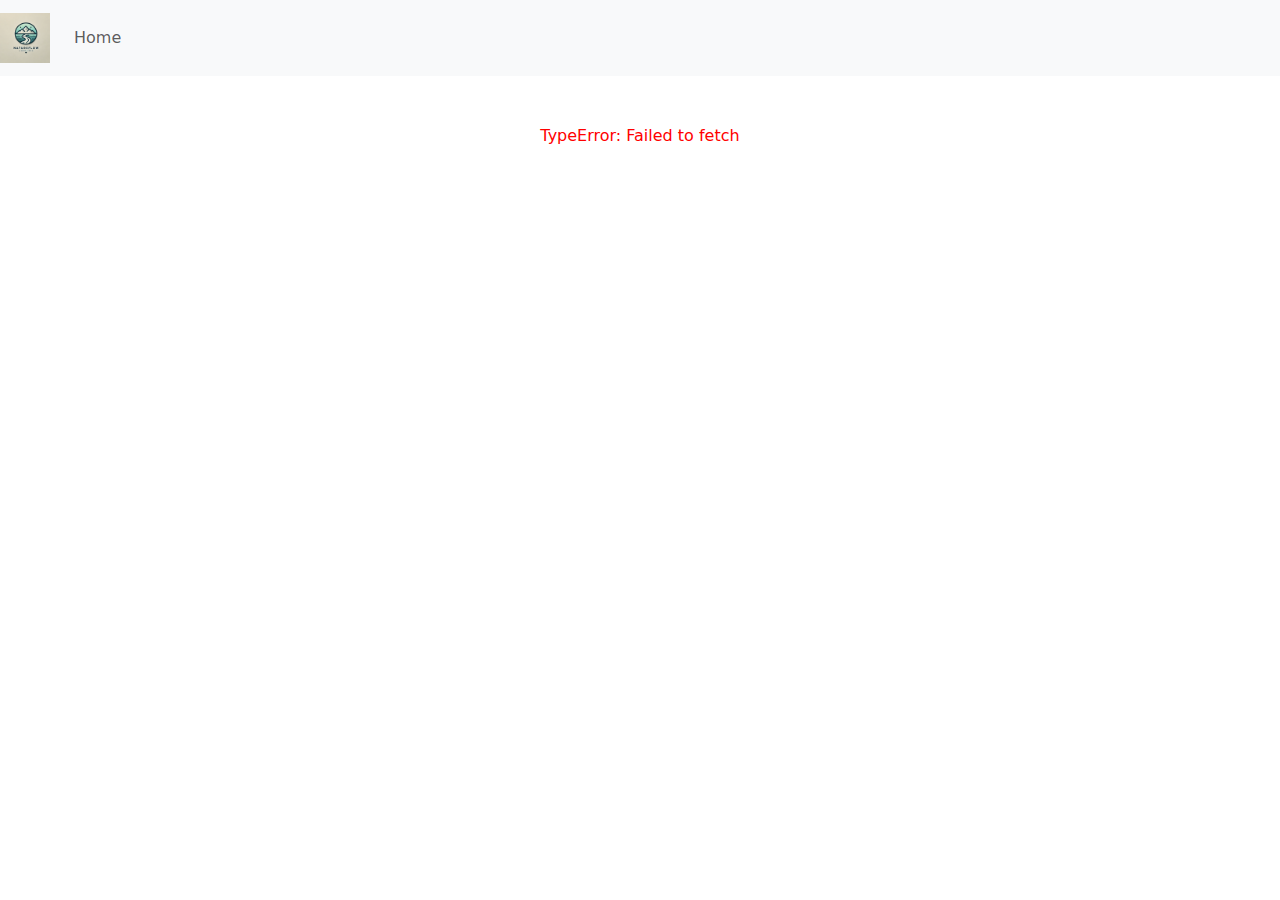
<file: CMS/website/index.html>
<!doctype html>
<html lang="en">
<head>
    <meta charset="UTF-8">
    <meta name="viewport" content="width=device-width, initial-scale=1">
    <link rel="stylesheet" href="./css/bootstrap.min.css">
    <link rel="stylesheet" href="css/viewArticle.css">
    <title>Document</title>
</head>
<body>
        <nav class="navbar navbar-expand-lg bg-body-tertiary">
                <a class="navbar-brand" href="#"><img src="./img/logo.webp" style="height:50px"></a>
                <button class="navbar-toggler" type="button" data-bs-toggle="collapse" data-bs-target="#navbarSupportedContent" aria-controls="navbarSupportedContent" aria-expanded="false" aria-label="Toggle navigation">
                    <span class="navbar-toggler-icon"></span>
                </button>
                <div class="collapse navbar-collapse" id="navbarSupportedContent">
                    <ul class="navbar-nav me-auto mb-2 mb-lg-0">
                        <li class="nav-item">
                            <a class="nav-link" href="./index.html">Home</a>
                        </li>
                    </ul>
                </div>
        </nav>
        <div class="container">

            <div class="row mt-5" id="articleCard">
            <p id="message" class="text-center"></p>
            </div>
    </div>
<script type="text/javascript" src="js/fetchArticles.js"></script>
<script type="text/javascript" src="js/onLinkClick.js"></script>
        <script src="./js/bootstrap.bundle.js"></script>
</body>
</html>
</file>
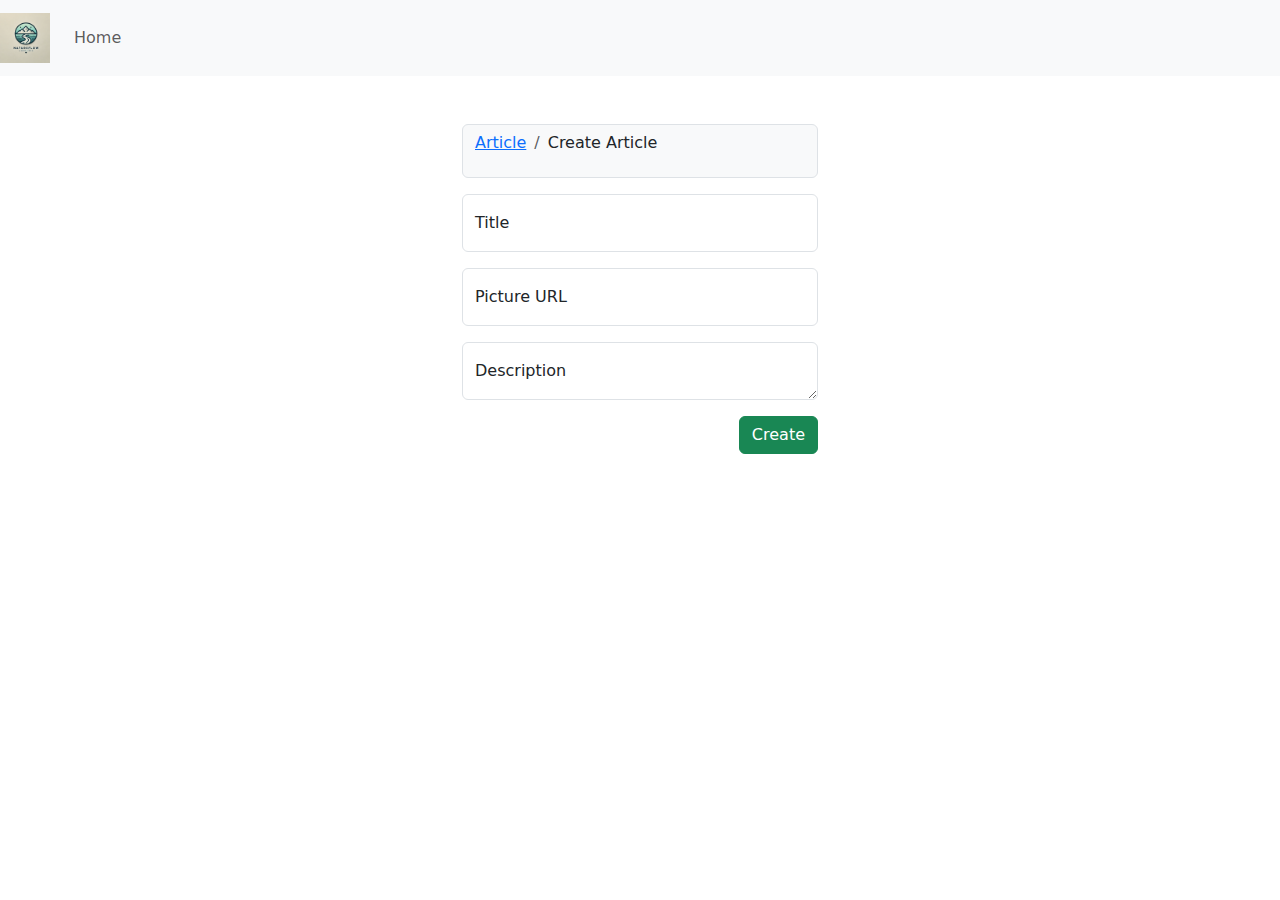
<file: CMS/admin/createArticle.html>
<!doctype html>
<html lang="en">
<head>
    <meta charset="UTF-8">
    <meta name="viewport" content="width=device-width, initial-scale=1">
    <link rel="stylesheet" href="./css/bootstrap.min.css">
    <title>CMS</title>
</head>
<body>
    <nav class="navbar navbar-expand-lg bg-body-tertiary">
            <a class="navbar-brand" href="./index.html"><img src="img/logo.webp" style="height:50px"></a>
            <button class="navbar-toggler" type="button" data-bs-toggle="collapse" data-bs-target="#navbarSupportedContent" aria-controls="navbarSupportedContent" aria-expanded="false" aria-label="Toggle navigation">
                <span class="navbar-toggler-icon"></span>
            </button>
            <div class="collapse navbar-collapse" id="navbarSupportedContent">
                <ul class="navbar-nav me-auto mb-2 mb-lg-0">
                    <li class="nav-item">
                        <a class="nav-link" href="./index.html">Home</a>
                    </li>
                </ul>
            </div>
    </nav>
    <div class="container">
    <div class="row justify-content-center mt-5">
        <div class="col-12 col-sm-12 col-md-6 col-lg-4">
            <label class="input-group-text mb-3 ">
                <nav aria-label="breadcrumb">
                    <ol class="breadcrumb">
                        <li class="breadcrumb-item"><a href="./index.html"> Article</a></li>
                        <li class="breadcrumb-item" aria-current="page">Create Article</li>
                    </ol>
                </nav>
            </label>
            <div class="form-floating mb-3" id="divTitle">
                <input type="text" class="form-control" id="title" placeholder="Title" required>
                <label for="title">Title</label>
                <p id="titleErrorMessage" style="color: red"></p>
            </div>
            <div class="form-floating mb-3" id="">
                <input type="text" class="form-control" id="pictureUrl" placeholder="Picture URL" required>
                <label for="pictureUrl">Picture URL</label>
            </div>
            <div class="form-floating mb-3">
                <textarea class="form-control" placeholder="Description" id="description" required></textarea>
                <label for="description">Description</label>
                <p id="descriptionErrorMessage" style="color: red"></p>
            </div>
            <div class="row justify-content-end">
                <div class="col-auto">
                    <button type="button" class="btn btn-success" onclick="createArticle()">Create</button>
                </div>
            </div>
            <p id="message" class="text-center"></p>
        </div>
    </div>
</div>
<script type="text/javascript" src="js/createArticle.js"></script>
    <script src="./js/bootstrap.bundle.js"></script>

</body>
</html>
</file>
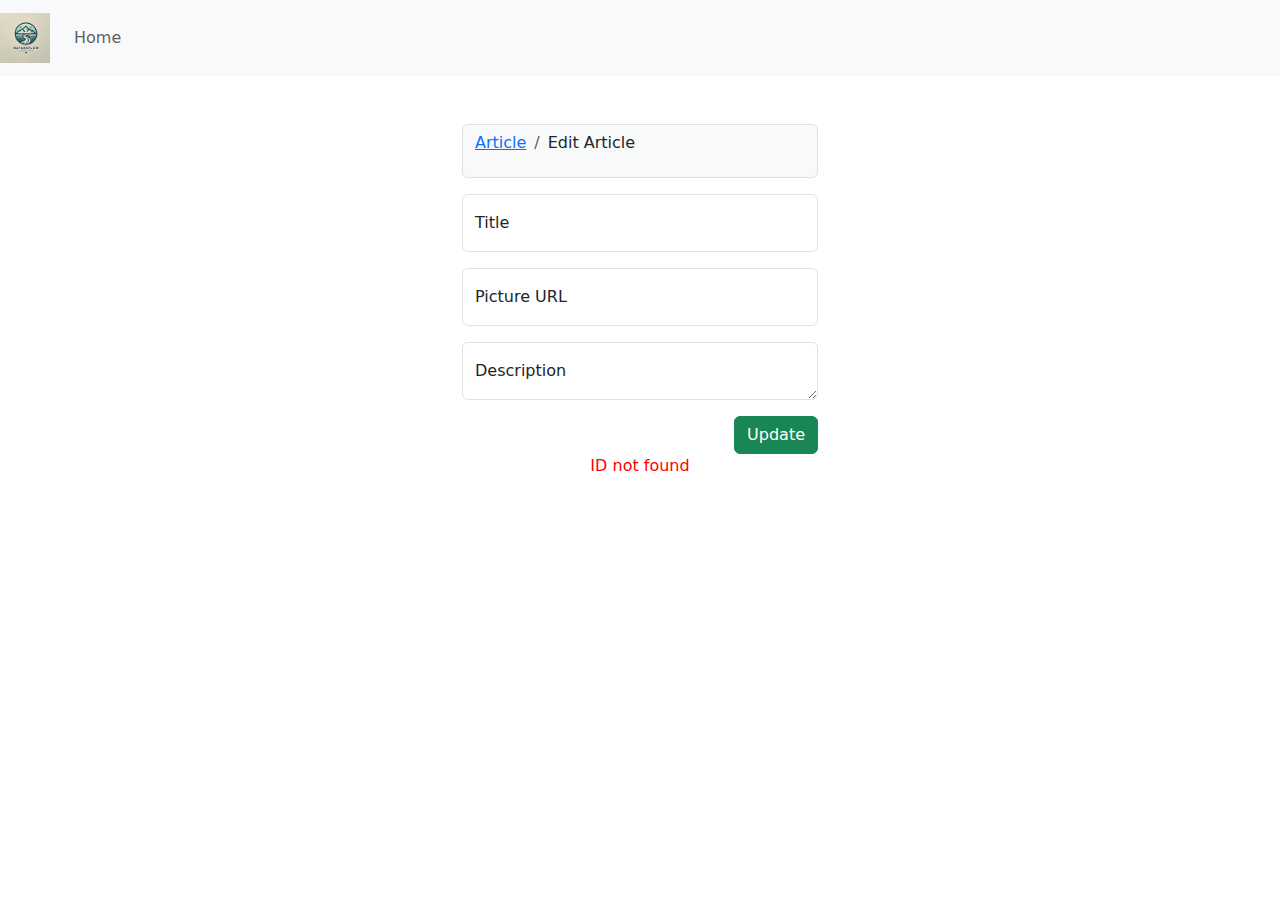
<file: CMS/admin/editArticle.html>
<!doctype html>
<html lang="en">
<head>
    <meta charset="UTF-8">
    <meta name="viewport" content="width=device-width, initial-scale=1">
    <link rel="stylesheet" href="./css/bootstrap.min.css">
    <title>CMS</title>
</head>
<body>
    <nav class="navbar navbar-expand-lg bg-body-tertiary">
            <a class="navbar-brand" href="index.html"><img src="img/logo.webp" style="height:50px"></a>
            <button class="navbar-toggler" type="button" data-bs-toggle="collapse" data-bs-target="#navbarSupportedContent" aria-controls="navbarSupportedContent" aria-expanded="false" aria-label="Toggle navigation">
                <span class="navbar-toggler-icon"></span>
            </button>
            <div class="collapse navbar-collapse" id="navbarSupportedContent">
                <ul class="navbar-nav me-auto mb-2 mb-lg-0">
                    <li class="nav-item">
                        <a class="nav-link" href="./index.html">Home</a>
                    </li>
                </ul>
            </div>
    </nav>
    <div class="container">

    <div class="row justify-content-center mt-5">
        <div class="col-12 col-sm-12 col-md-6 col-lg-4">
            <label class="input-group-text mb-3 ">
                <nav aria-label="breadcrumb">
                    <ol class="breadcrumb">
                        <li class="breadcrumb-item"><a href="./index.html"> Article</a></li>
                        <li class="breadcrumb-item" aria-current="page">Edit Article</li>
                    </ol>
                </nav>
            </label>
            <div class="form-floating mb-3" id="divTitle">
                <input type="text" class="form-control" id="title" placeholder="Title" required>
                <label for="title">Title</label>
                <p id="titleErrorMessage" style="color: red"></p>
            </div>
            <div class="form-floating mb-3" id="">
                <input type="text" class="form-control" id="pictureUrl" placeholder="Picture URL" required>
                <label for="pictureUrl">Picture URL</label>
            </div>
            <div class="form-floating mb-3">
                <textarea class="form-control" placeholder="Description" id="description" required></textarea>
                <label for="description">Description</label>
                <p id="descriptionErrorMessage" style="color: red"></p>
            </div>
            <div class="row justify-content-end">
                <div class="col-auto">
                    <button type="button" onclick="editArticle()" class="btn btn-success">Update</button>
                </div>
                <p id="message" class="text-center"></p>
            </div>
        </div>
    </div>
</div>
    <script type="text/javascript" src="js/loadArticleDataToEditPage.js"></script>
    <script type="text/javascript" src="js/editArticle.js"></script>
    <script src="./js/bootstrap.bundle.js"></script>

</body>
</html>
</file>
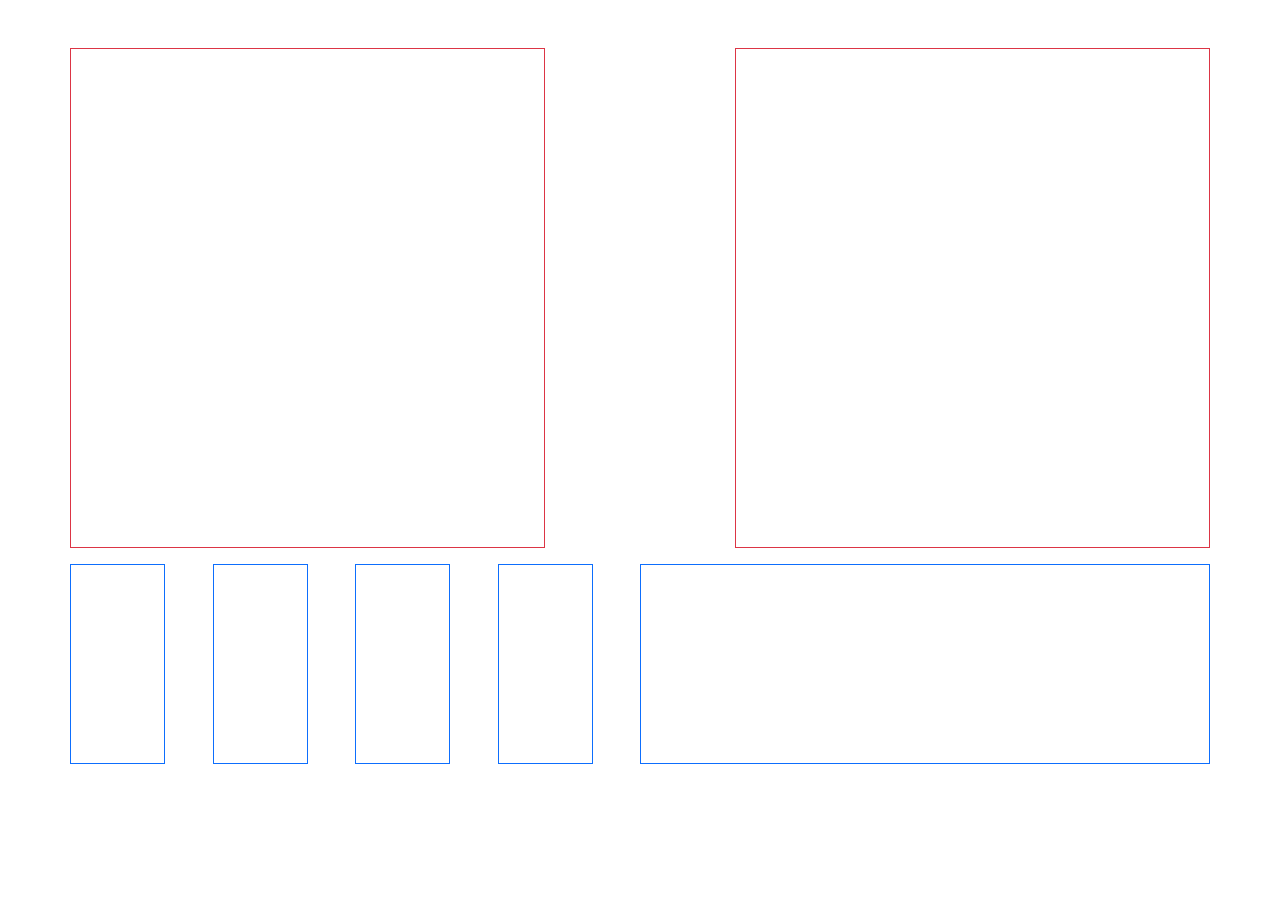
<file: CMS/grid/container.html>
<!doctype html>
<html lang="en">
<head>
    <meta charset="UTF-8">
    <meta name="viewport" content="width=device-width, initial-scale=1">
    <link href="https://cdn.jsdelivr.net/npm/bootstrap@5.3.3/dist/css/bootstrap.min.css" rel="stylesheet"
          integrity="sha384-QWTKZyjpPEjISv5WaRU9OFeRpok6YctnYmDr5pNlyT2bRjXh0JMhjY6hW+ALEwIH" crossorigin="anonymous">
    <title>Document</title>
</head>
<body>
<div class="container">
    <div class="row mt-5 justify-content-between">
        <div class="col-12 col-sm-12 col-md-6 col-lg-5 border border-danger" style="height: 500px">
        </div>
        <div class="col-12 col-sm-12 col-md-6 col-lg-5 border border-danger " style="height: 500px">
        </div>
    </div>
        <div class="row justify-content-between mt-3">
            <div class="col-12 col-sm-12 col-md-6 col-lg-1 border border-primary" style="height: 200px"></div>
            <div class="col-12 col-sm-12 col-md-6 col-lg-1 border border-primary " style="height: 200px"></div>
            <div class="col-12 col-sm-12 col-md-6 col-lg-1 border border-primary " style="height: 200px"></div>
            <div class="col-12 col-sm-12 col-md-6 col-lg-1 border border-primary " style="height: 200px"></div>
            <div class="col-12 col-sm-12 col-md-6 col-lg-6 border border-primary" style="height: 200px"></div>
        </div>
</div>
</body>
</html>
</file>
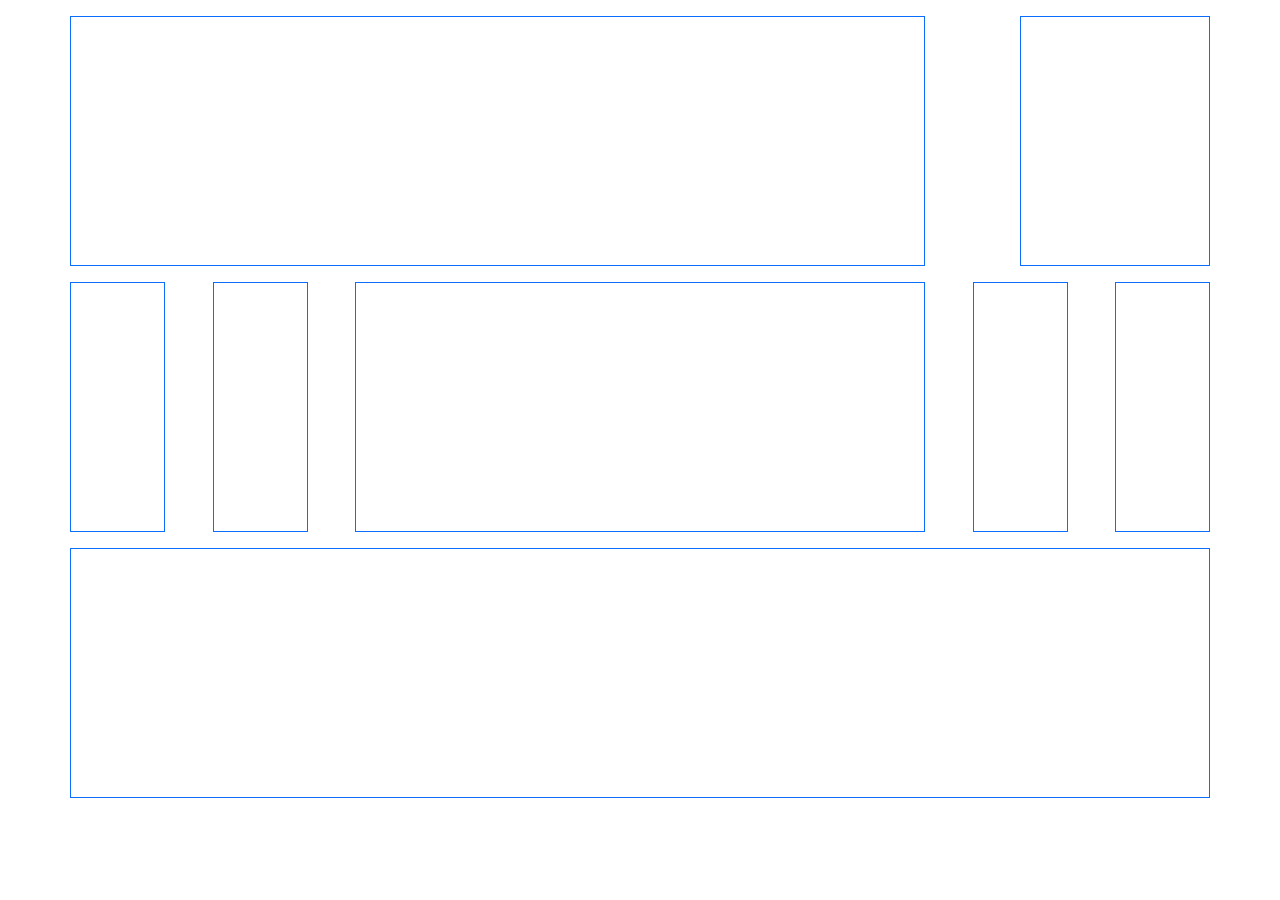
<file: CMS/grid/container2.html>
<!doctype html>
<html lang="en">
<head>
    <meta charset="UTF-8">
    <meta name="viewport" content="width=device-width, initial-scale=1">
    <link href="https://cdn.jsdelivr.net/npm/bootstrap@5.3.3/dist/css/bootstrap.min.css" rel="stylesheet"
          integrity="sha384-QWTKZyjpPEjISv5WaRU9OFeRpok6YctnYmDr5pNlyT2bRjXh0JMhjY6hW+ALEwIH" crossorigin="anonymous">
    <title>Document</title>
</head>
<body>
    <div class="container">
        <div class="row mt-3 justify-content-between">
            <div class="col-12 col-sm-12 col-md-12 col-lg-9 border border-primary" style="height: 250px"></div>
            <div class="col-12 col-sm-12 col-md-12 col-lg-2 border border-primary" style="height: 250px"></div>
        </div>
        <div class="row mt-3 justify-content-between">
            <div class="col-12 col-sm-12 col-md-6 col-lg-1 border border-primary" style="height: 250px"></div>
            <div class="col-12 col-sm-12 col-md-6 col-lg-1 border border-primary" style="height: 250px"></div>
            <div class="col-12 col-sm-12 col-md-6 col-lg-6 border border-primary" style="height: 250px"></div>
            <div class="col-12 col-sm-12 col-md-6 col-lg-1 border border-primary" style="height: 250px"></div>
            <div class="col-12 col-sm-12 col-md-6 col-lg-1 border border-primary" style="height: 250px"></div>
        </div>
        <div class="row mt-3">
            <div class="col-12 border border-primary" style="height: 250px"></div>
        </div>
    </div>
</body>
</html>
</file>
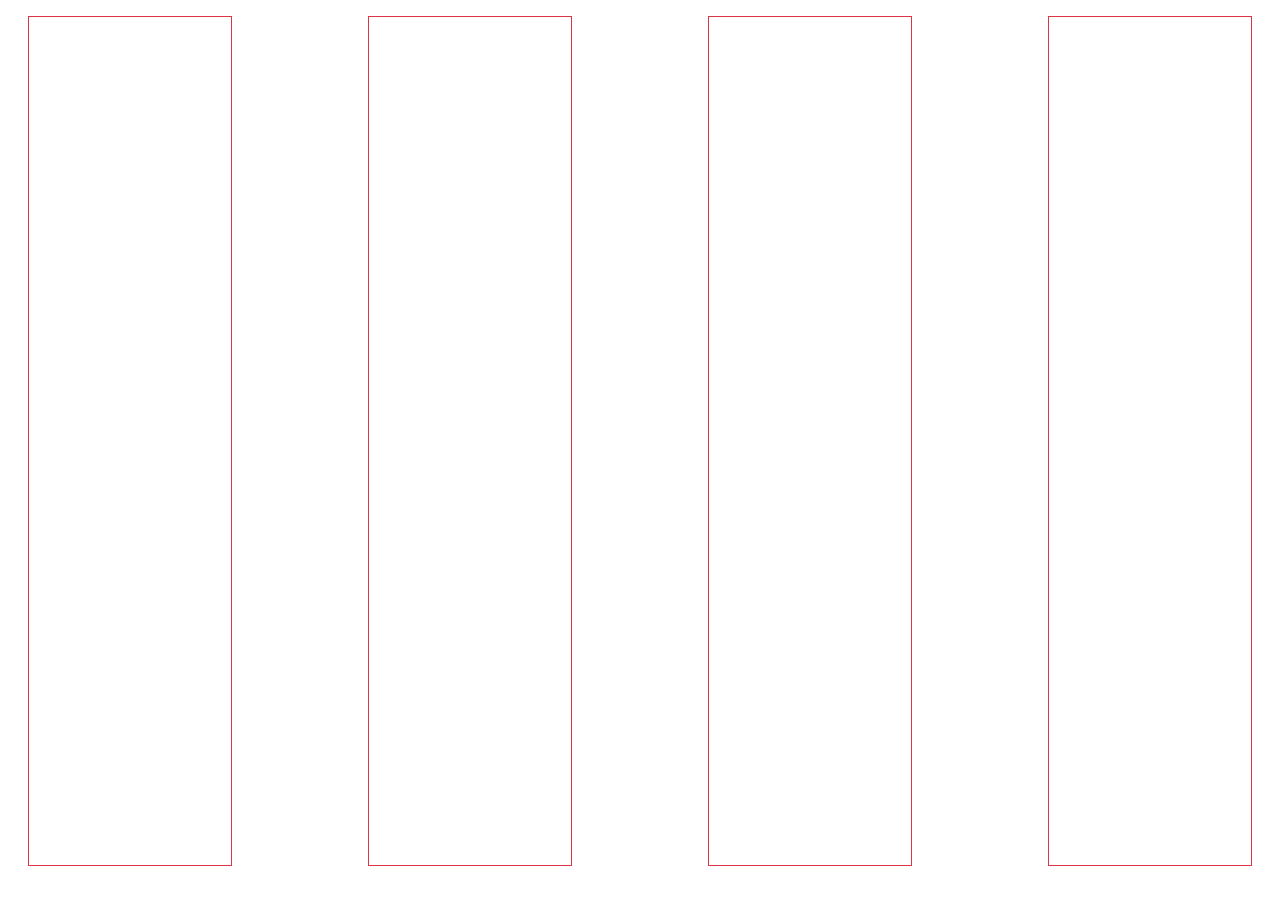
<file: CMS/grid/fluid.html>
<!doctype html>
<html lang="en">
<head>
    <meta charset="UTF-8">
    <meta name="viewport" content="width=device-width, initial-scale=1">
    <link href="https://cdn.jsdelivr.net/npm/bootstrap@5.3.3/dist/css/bootstrap.min.css" rel="stylesheet"
          integrity="sha384-QWTKZyjpPEjISv5WaRU9OFeRpok6YctnYmDr5pNlyT2bRjXh0JMhjY6hW+ALEwIH" crossorigin="anonymous">
    <title>Document</title>
</head>
<body>
    <div class="container-fluid">
        <div class="row justify-content-between m-3">
            <div class="col-12 col-sm-12 col-md-6 col-lg-2 border border-danger" style="height: 850px">
            </div>
            <div class="col-12 col-sm-12 col-md-6 col-lg-2 border border-danger" style="height: 850px">
            </div>
            <div class="col-12 col-sm-12 col-md-6 col-lg-2 border border-danger" style="height: 850px">
            </div>
            <div class="col-12 col-sm-12 col-md-6 col-lg-2 border border-danger" style="height: 850px">
            </div>
        </div>
    </div>

</body>
</html>
</file>
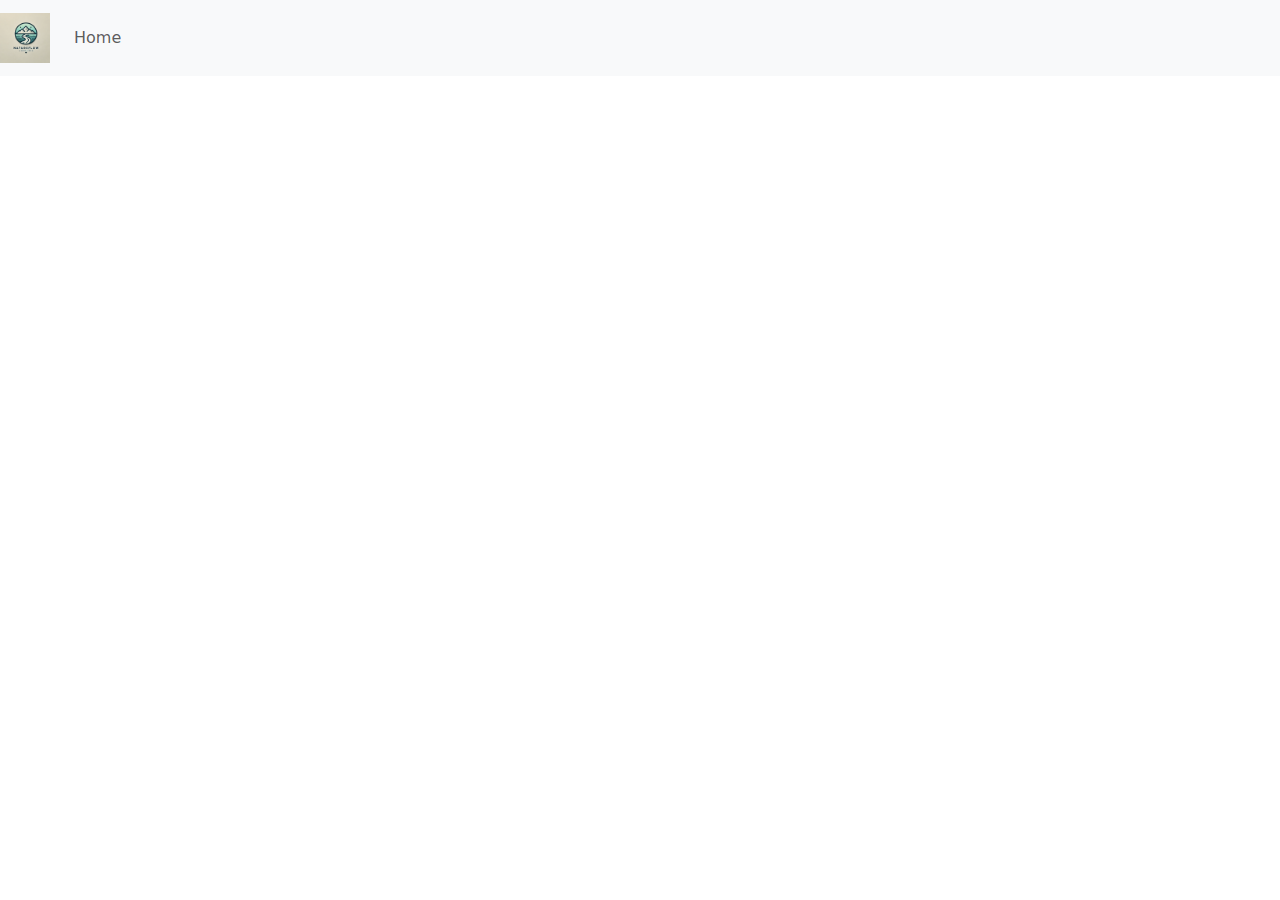
<file: CMS/website/viewArticle.html>
<!doctype html>
<html lang="en">
<head>
    <meta charset="UTF-8">
    <meta name="viewport" content="width=device-width, initial-scale=1">
    <link rel="stylesheet" href="./css/bootstrap.min.css">
    <title>Document</title>
</head>
<body>
<nav class="navbar navbar-expand-lg bg-body-tertiary">
    <a class="navbar-brand" href="./index.html"><img src="img/logo.webp" style="height:50px"></a>
    <button class="navbar-toggler" type="button" data-bs-toggle="collapse" data-bs-target="#navbarSupportedContent" aria-controls="navbarSupportedContent" aria-expanded="false" aria-label="Toggle navigation">
        <span class="navbar-toggler-icon"></span>
    </button>
    <div class="collapse navbar-collapse" id="navbarSupportedContent">
        <ul class="navbar-nav me-auto mb-2 mb-lg-0">
            <li class="nav-item">
                <a class="nav-link" href="./index.html">Home</a>
            </li>
        </ul>
    </div>
</nav>
        <div class="container">
        <div class="row" id="row">
            <p id="message" class="text-center"></p>
        </div>
    </div>
<script type="text/javascript" src="js/viewArticle.js"></script>
<script src="./js/bootstrap.bundle.js"></script>
</body>
</html>
</file>
<file: CMS/website/css/viewArticle.css>
.truncate-200 {
    display: -webkit-box;
    -webkit-line-clamp: 4;
    -webkit-box-orient: vertical;
    overflow: hidden;
    text-overflow: ellipsis;
}
</file>
